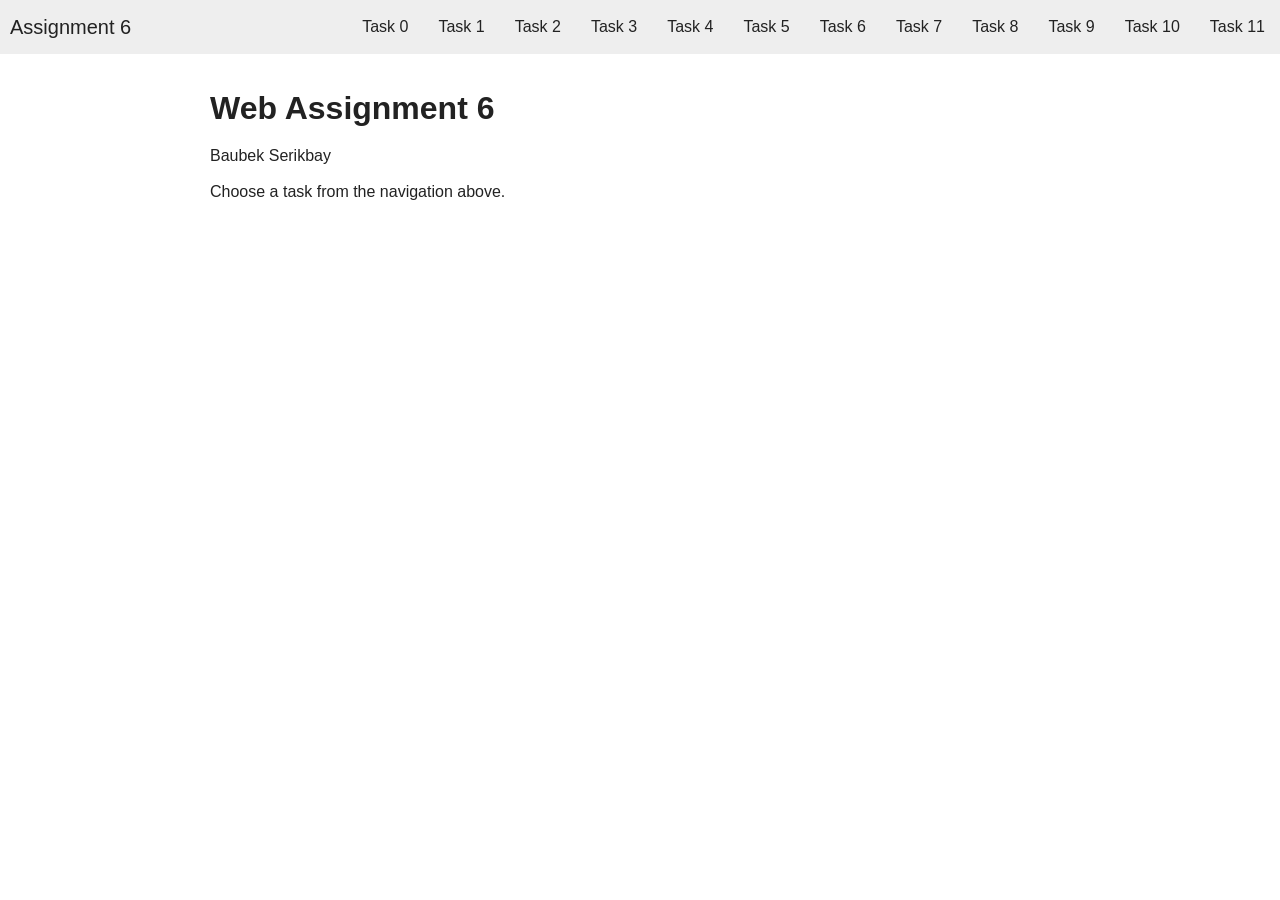
<file: index.html>
<!DOCTYPE html>
<html lang="en">
<head>
    <meta charset="UTF-8">
    <meta name="viewport" content="width=device-width, initial-scale=1.0">
    <title>Baubek Serikbay | Web Assignment 6</title>
    <link rel="stylesheet" href="style.css">

</head>
<body>
    <nav aria-label="Main navigation">
        <a class="web" href="index.html" aria-current="page">Assignment 6</a>

        <ul class="nav-list">
            <li class="nav-element"><a href="task0.html">Task 0</a></li>
            <li class="nav-element"><a href="task1.html">Task 1</a></li>
            <li class="nav-element"><a href="task2.html">Task 2</a></li>
            <li class="nav-element"><a href="task3.html">Task 3</a></li>
            <li class="nav-element"><a href="task4.html">Task 4</a></li>
            <li class="nav-element"><a href="task5.html">Task 5</a></li>
            <li class="nav-element"><a href="task6.html">Task 6</a></li>
            <li class="nav-element"><a href="task7.html">Task 7</a></li>
            <li class="nav-element"><a href="task8.html">Task 8</a></li>
            <li class="nav-element"><a href="task9.html">Task 9</a></li>
            <li class="nav-element"><a href="task10.html">Task 10</a></li>
            <li class="nav-element"><a href="task11.html">Task 11</a></li>
        </ul>
    </nav>

    <main>
        <h1>Web Assignment 6</h1>
        <p>Baubek Serikbay</p>
        <p>Choose a task from the navigation above.</p>
    </main>
</body>
</html>
</file>
<file: style.css>
*{
    margin: 0;padding: 0; box-sizing: border-box;
}
body{
    font-family: Arial, sans-serif;
    line-height: 1.5;
    background-color: white;
    color: #222;
}
nav{
    background-color: #eee;
    display: flex;
    justify-content: space-between;
    align-items: center;
    flex-wrap: wrap;
}
nav .web{
    text-decoration: none;
    padding: 10px;
    color: #222;
    font-size: 20px;
    align-self: center;
}
nav .web:hover{
    text-decoration: underline;
}
.nav-list{
    align-items: center;
    display: flex;
    flex-wrap: wrap;
    text-decoration: none;
}
.nav-element{
    list-style: none;

    text-decoration: none;
}
.nav-element a{
    display: block;
    padding: 15px;
    text-decoration: none;
    color: #222;

}
.nav-element a:hover, .nav-element a:focus-visible{
    background-color: #ddd;
}
main{
    max-width: 900px;
    margin: 30px auto;
    padding: 0 20px;
}
main h1, main p{
    margin-bottom: 12px;
}
.flex{
    display: flex;
    align-items: center;
    gap: 8px;
}
.justify-center{
    justify-content: center;
}
.image{
    width: 300px;
    height: 150px;
}

#stage {
    position: relative;
    height: 300px;
    max-width: 520px;
    border: 1px dashed #c5d0db;
    background: #f0f4f8;
}

#square {
    position: absolute;
    left: 0;
    top: 0;
    width: 80px;
    height: 80px;
    background: #3b82f6;
}
#box {
    position: absolute;
    left: 0;
    top: 0;
    width: 100px;
    height: 100px;
    background: #3b82f6;
}
#gallery {
    display: grid;
    grid-template-columns: repeat(auto-fill, minmax(150px, 1fr));
    gap: 12px;
    max-width: 640px;
    margin: 16px 0;
}

.thumb {
    width: 100%;
    height: 100px;
    object-fit: cover;
    border-radius: 6px;
    cursor: pointer;
    opacity: 0; /* hidden until the fade-in runs */
}

#lightbox {
    display: none;
    position: fixed;
    inset: 0;
    z-index: 1000;
    background: rgba(0, 0, 0, 0.85);
    cursor: zoom-out;
}

#lightbox-content {
    position: absolute;
    left: 0;
    right: 0;
    top: 50%;
    transform: translateY(-50%);
    text-align: center;
}

#lightbox-img {
    width: 200px;
    max-width: 95%;
    height: auto;
    border-radius: 8px;
    box-shadow: 0 8px 30px rgba(0, 0, 0, 0.5);
}

#caption {
    color: #fff;
    margin-top: 12px;
}

#close {
    position: absolute;
    top: 12px;
    right: 20px;
    color: #fff;
    font-size: 2.5rem;
    line-height: 1;
}
</file>
